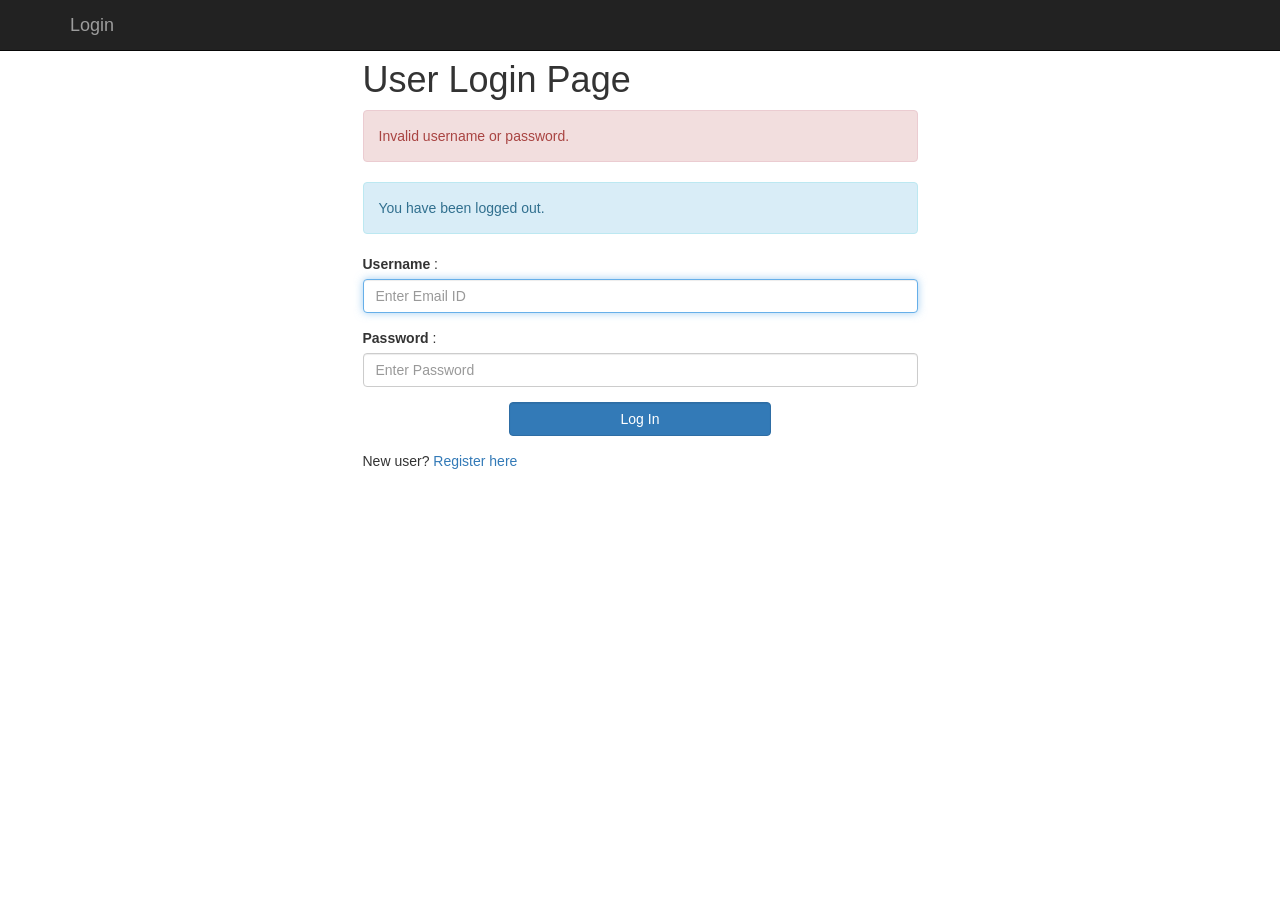
<file: src/main/resources/templates/login.html>
<!DOCTYPE html>
<html xmlns:th=http://www.thymeleaf.org>

<head>
    <meta charSet="ISO-8859-1">
    <title>Registration and Login App</title>
    <link rel="stylesheet" href="https://maxcdn.bootstrapcdn.com/bootstrap/3.3.7/css/bootstrap.min.css"
        integrity="sha384-BVYiiSIFeK1dGmJRAkycuHAHRg32OmUcww7on3RYdg4Va+PmSTsz/K68vbdEjh4u" crossorigin="anonymous">
</head>
</div>

<nav class="navbar navbar-inverse navbar-fixed-top">
    <div class="container">
        <div class="navbar-header">
            <button type="button" class="navbar-toggle collapsed" data-toggle="collapse" data-target="#navbar"
                aria-expanded="false" aria-controls="navbar">
                <span class="sr-only">Toggle navigation</span> <span class="icon-bar"></span> <span
                    class="icon-bar"></span> <span class="icon-bar"></span>
            </button>
            <a class="navbar-brand" href="#" th:href="@{/}">Login</a>
        </div>
    </div>
</nav>
<br>
<br>
<div class="container">
    <div class="row">
        <div class="col-md-6 col-md-offset-3">

            <h1>User Login Page</h1>
            <form th:action="@{/login}" method="post">

                <div th:if="${param.error}">
                    <div class="alert alert-danger">Invalid username or password.</div>
                </div>

                <div th:if="${param.logout}">
                    <div class="alert alert-info">You have been logged out.</div>
                </div>

                <div class="form-group">
                    <label for="username">Username </label> :
                    <input type="text" class="form-control" id="username" name="username" placeholder="Enter Email ID"
                        autofocus="autofocus" />
                </div>

                <div class="form-group">
                    <label for="password">Password </label> :
                    <input type="password" id="password" name="password" class="form-control"
                        placeholder="Enter Password" />
                </div>
                <div class="form-group">
                    <div class="row">
                        <div class="col-sm-6 col-sm-offset-3">
                            <input type="submit" name="login-submit" id="login-submit"
                                class="form-control btn btn-primary" value="Log In" />
                        </div>
                    </div>
                </div>
            </form>
            
            	<div class="form-group">
            		<span>New user? <a href="/" th:href="@{/registration}">Register here</a ></span>
            	
            	</div>
        </div>
    </div>
</div>

</body>

</html>
</file>
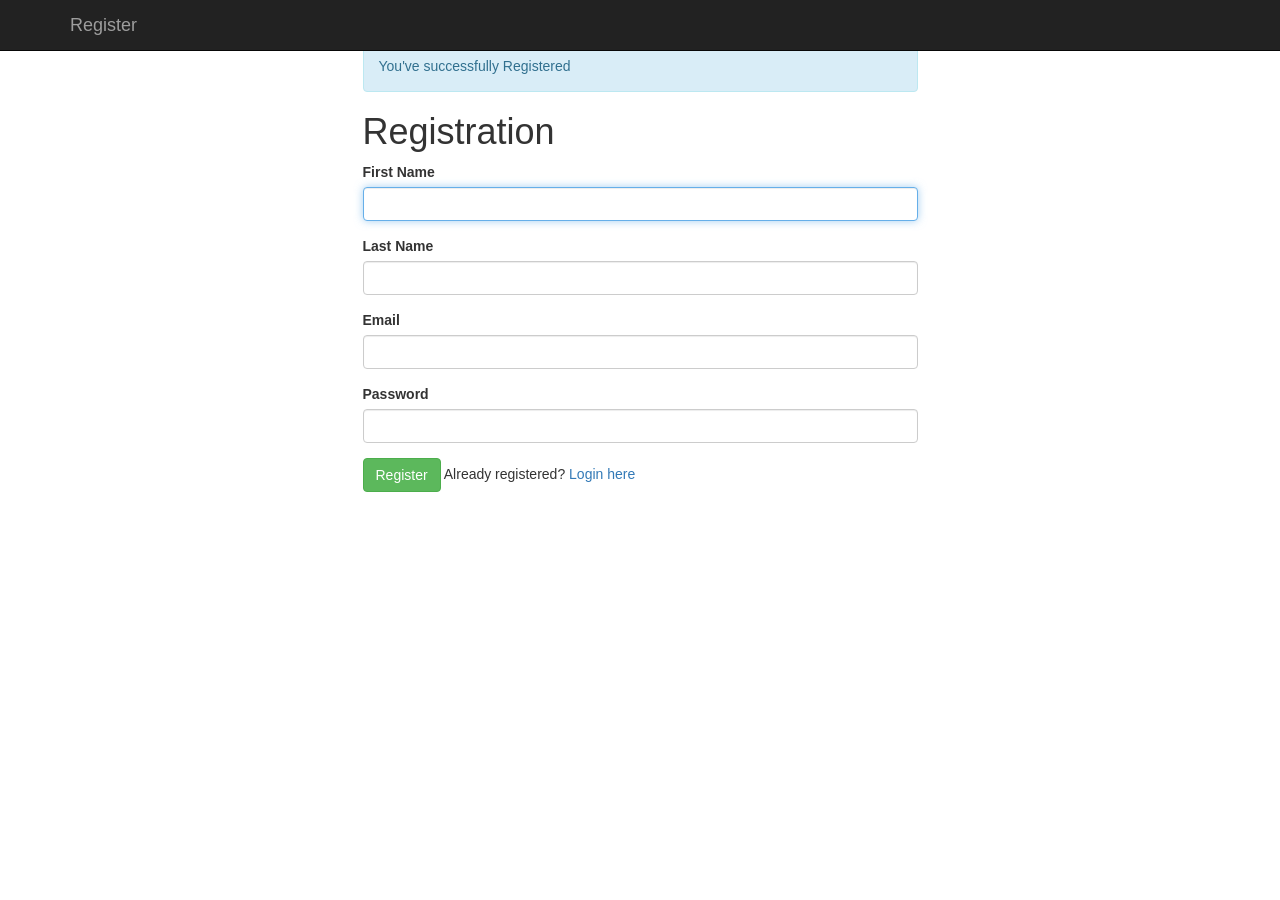
<file: src/main/resources/templates/registration.html>
<!DOCTYPE html>
<html xmlns:th=http://www.thymeleaf.org>

<head>
	<title>Registration</title>
	<link rel="stylesheet" href="https://maxcdn.bootstrapcdn.com/bootstrap/3.3.7/css/bootstrap.min.css"
		integrity="sha384-BVYiiSIFeK1dGmJRAkycuHAHRg32OmUcww7on3RYdg4Va+PmSTsz/K68vbdEjh4u" crossorigin="anonymous">
</head>

<body>
<br>
<br>
	<nav class="navbar navbar-inverse navbar-fixed-top">
		<div class="container">
			<div class="navbar-header">
				<button type="button" class="navbar-toggle collapsed" data-toggle="collapse" data-target="#navbar"
					aria-expanded="false" aria-controls="navbar">
					<span class="sr-only">Toggle navigation</span> <span class="icon-bar"></span> <span
						class="icon-bar"></span> <span class="icon-bar"></span>
				</button>
				<a class="navbar-brand" href="#" th:href="@{/}">Register</a>
			</div>
		</div>
	</nav>

	<div class="container">
		<div class="row">
			<div class="col-md-6 col-md-offset-3">

				<div th:if="${param.success}">
					<div class="alert alert-info">You've successfully Registered</div>
				</div>
				<h1>Registration</h1>

				<form th:action="@{registration}" method="post" , th:object="${user}">
					<div class="form-group">
						<label class="control-label" for="firstName">
							First Name
						</label>
						<input id="firstName" class="form-control" th:field="*{firstName}" required
							autofocus="autofocus" />
					</div>

					<div class="form-group">
						<label class="control-label" for="lastName">
							Last Name
						</label>
						<input id="lastName" class="form-control" th:field="*{lastName}" required
							autofocus="autofocus" />
					</div>

					<div class="form-group">
						<label class="control-label" for="email">
							Email
						</label>
						<input id="email" class="form-control" th:field="*{email}" required autofocus="autofocus" />
					</div>

					<div class="form-group">
						<label class="control-label" for="password">
							Password
						</label>
						<input id="password" class="form-control" th:field="*{password}" type="password" required
							autofocus="autofocus" />
					</div>

					<div class="from-group">
						<button type="submit" class="btn btn-success">Register</button>
						<span>Already registered? <a href="/" th:href="@{/login}">Login here</a>
						</span>
					</div>
				</form>
			</div>
		</div>

</body>

</html>
</file>
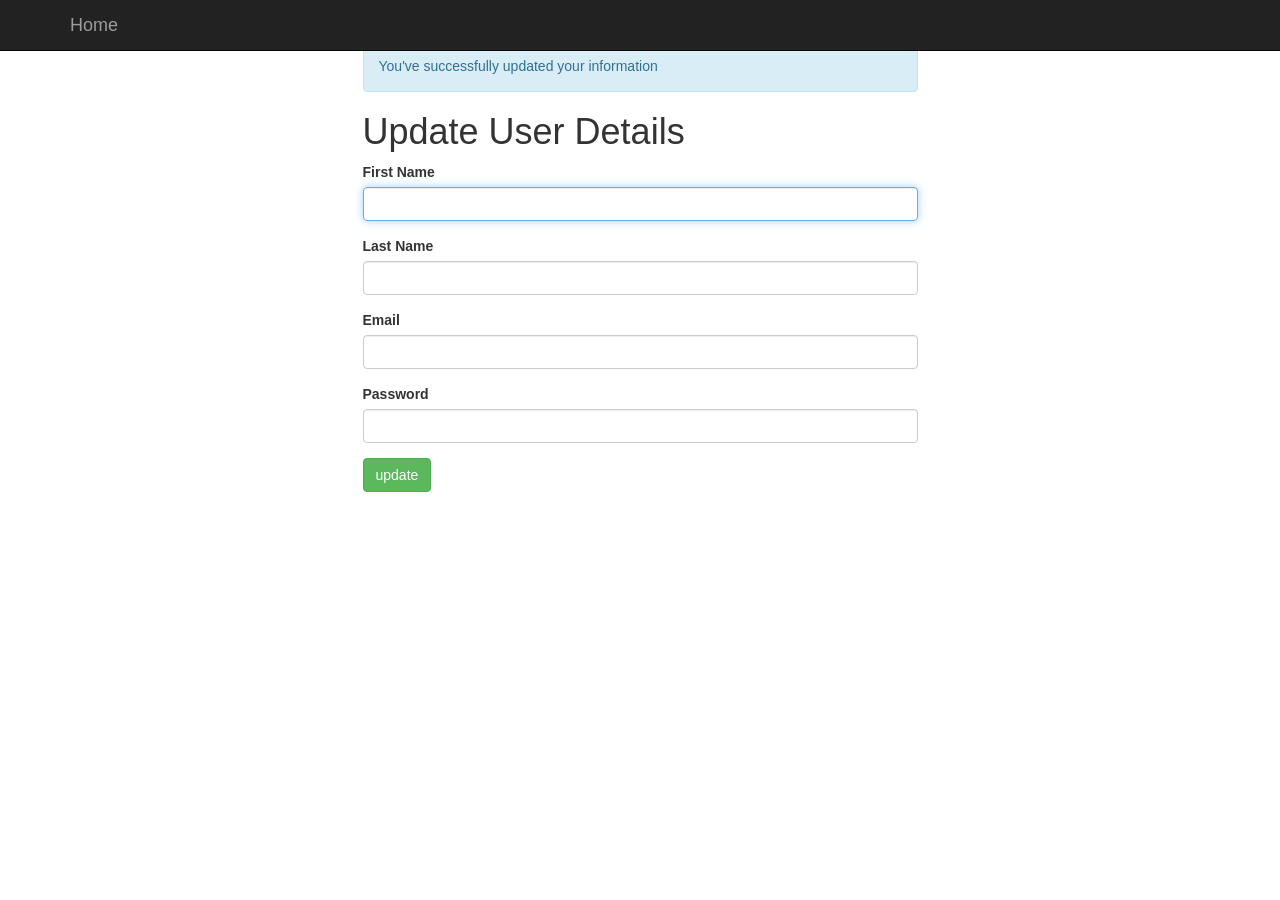
<file: src/main/resources/templates/update.html>
<!DOCTYPE html>
<html xmlns:th=http://www.thymeleaf.org>

<head>
	<title>Registration</title>
	<link rel="stylesheet" href="https://maxcdn.bootstrapcdn.com/bootstrap/3.3.7/css/bootstrap.min.css"
		integrity="sha384-BVYiiSIFeK1dGmJRAkycuHAHRg32OmUcww7on3RYdg4Va+PmSTsz/K68vbdEjh4u" crossorigin="anonymous">
</head>

<body>
<br>
<br>
	<nav class="navbar navbar-inverse navbar-fixed-top">
		<div class="container">
			<div class="navbar-header">
				<button type="button" class="navbar-toggle collapsed" data-toggle="collapse" data-target="#navbar"
					aria-expanded="false" aria-controls="navbar">
					<span class="sr-only">Toggle navigation</span> <span class="icon-bar"></span> <span
						class="icon-bar"></span> <span class="icon-bar"></span>
				</button>
				<a class="navbar-brand" href="#" th:href="@{/}">Home</a>
			</div>
		</div>
	</nav>

	<div class="container">
		<div class="row">
			<div class="col-md-6 col-md-offset-3">

				<div th:if="${param.success}">
					<div class="alert alert-info">You've successfully updated your information</div>
				</div>
				<h1>Update User Details</h1>

				<form action="/update" method="post" , th:object="${user}">
				<input type= "hidden" th:name="${_csrf.parameterName}" th:value="${_csrf.token}"/>
					<div class="form-group">
						<label class="control-label" for="firstName">
							First Name
						</label>
						<input id="firstName" class="form-control" th:field="*{firstName}" required
							autofocus="autofocus" th:placeholder="${user.lastName}"/>
					</div>

					<div class="form-group">
						<label class="control-label" for="lastName">
							Last Name
						</label>
						<input id="lastName" class="form-control" th:field="*{lastName}" required
							autofocus="autofocus" />
					</div>
						<div class="form-group">
						<label class="control-label" for="email">
							Email
						</label>
						<input id="email" class="form-control" th:field="*{email}" required autofocus="autofocus" />
					</div>

					<div class="form-group">
						<label class="control-label" for="password">
							Password
						</label>
						<input id="password" class="form-control" th:field="*{password}" type="password" required
							autofocus="autofocus" />
					</div>
					
						<input  type="hidden" th:field="*{id}" />
				
					<div class="form-group">
						<button type="submit" class="btn btn-success">update</button>
						
						</span>
					</div>
				</form>
			</div>
		</div>

</body>

</html>
</file>
